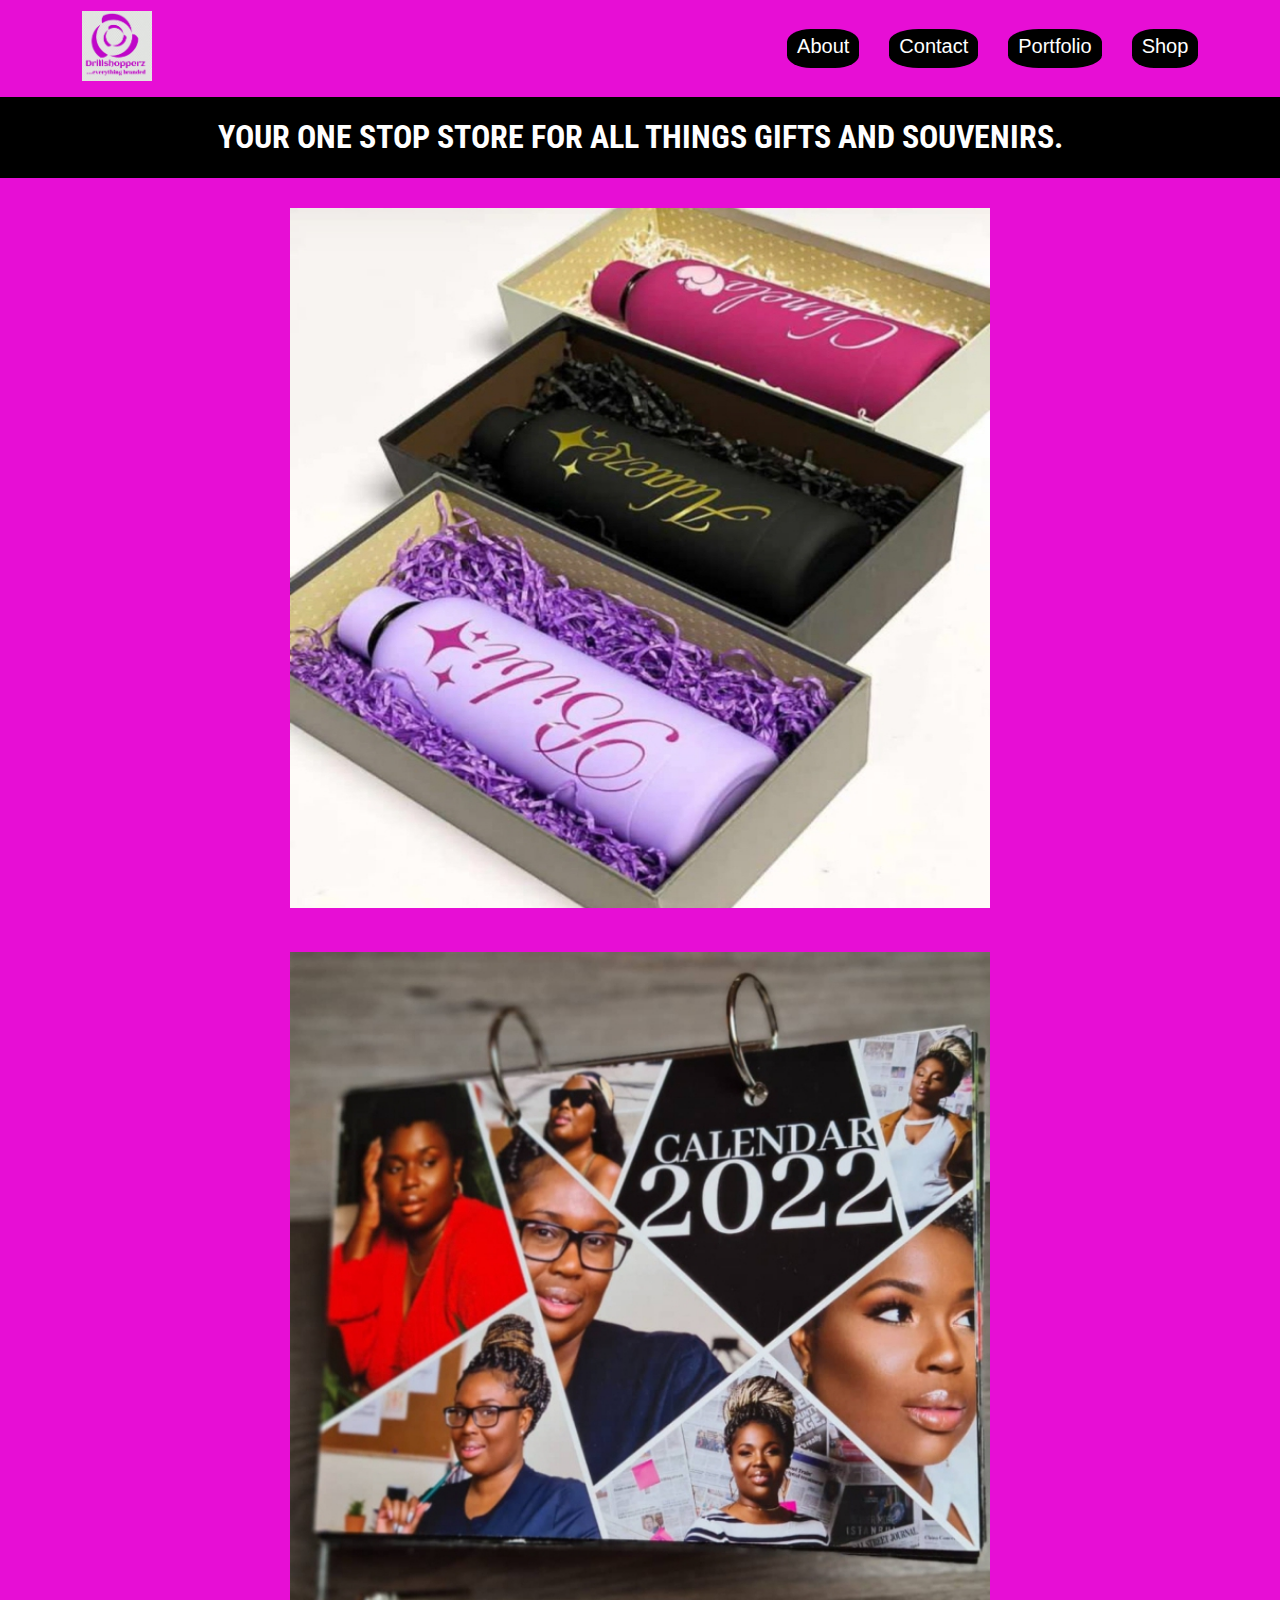
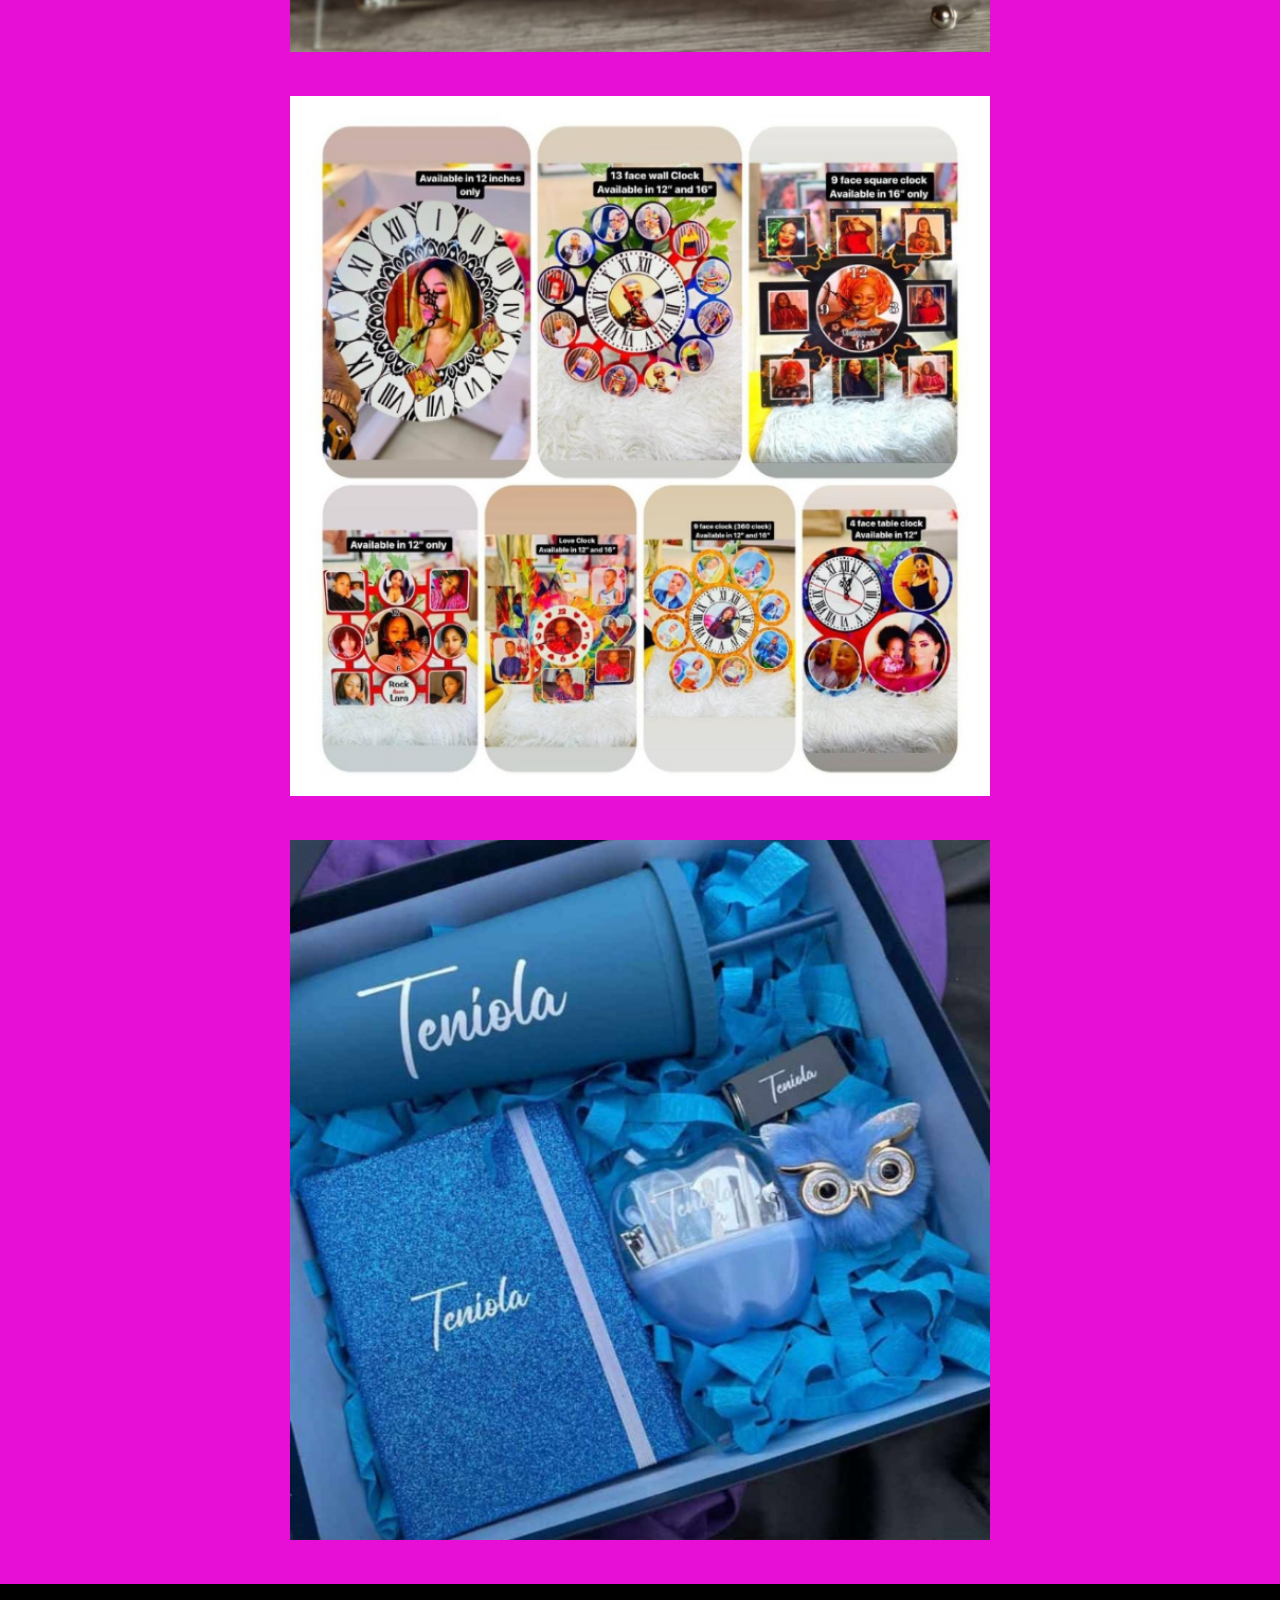
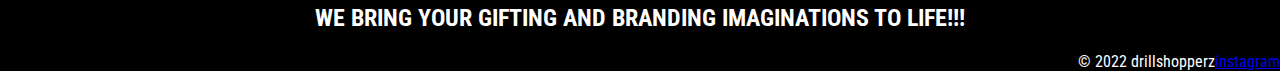
<file: index.html>
<!DOCTYPE html>
<html>
    <head>
        <title>DRILLSHOPPERZ</title>
        </head>
        <body>
            <link rel="stylesheet" type="text/css" href="mystyle.css">
            <nav class="navigation">
                <a href="index.html"><img src="image/logo.jpg" alt="logo" width="70px" height="70px"></a>
                    

                    <div class="link">
                        <a href="about.html" class="hidden top"> About </a>
                        <a href="contact.html" class="top">Contact</a>
                        <a href="portfolio.html" class="hidden top">Portfolio</a>
                        <a href="shop.html" class="hidden top">Shop</a>
                    </div>
                
            </nav>
        
            <h1>YOUR ONE STOP STORE FOR ALL THINGS GIFTS AND SOUVENIRS.</h1>

            <div class="display">
                <a href="shop.html"><img src="image/gift.png" alt="logo" width="700px" height="700px" style="margin-top: 30px; margin-bottom: 40px; "> </a>
                <a href="shop.html"><img src="image/gift3.png" alt="logo" width="700px" height="700px" style=" margin-bottom: 40px; "> </a>
                <a href="shop.html"><img src="image/gift2.png" alt="logo" width="700px" height="700px" style=" margin-bottom: 40px; "> </a>
                <a href="shop.html"><img src="image/gift1.png" alt="logo" width="700px" height="700px" style=" margin-bottom: 40px; "> </a>
            </div>
            

            <h2>WE BRING YOUR GIFTING AND BRANDING IMAGINATIONS TO LIFE!!!</h2>
            <footer>
                &copy; 2022 drillshopperz
            
                <a href="https:/www.instagram.com/drillshopperz_reloaded/" target="_blank">instagram </a>
            </footer>
        </body>
</file>
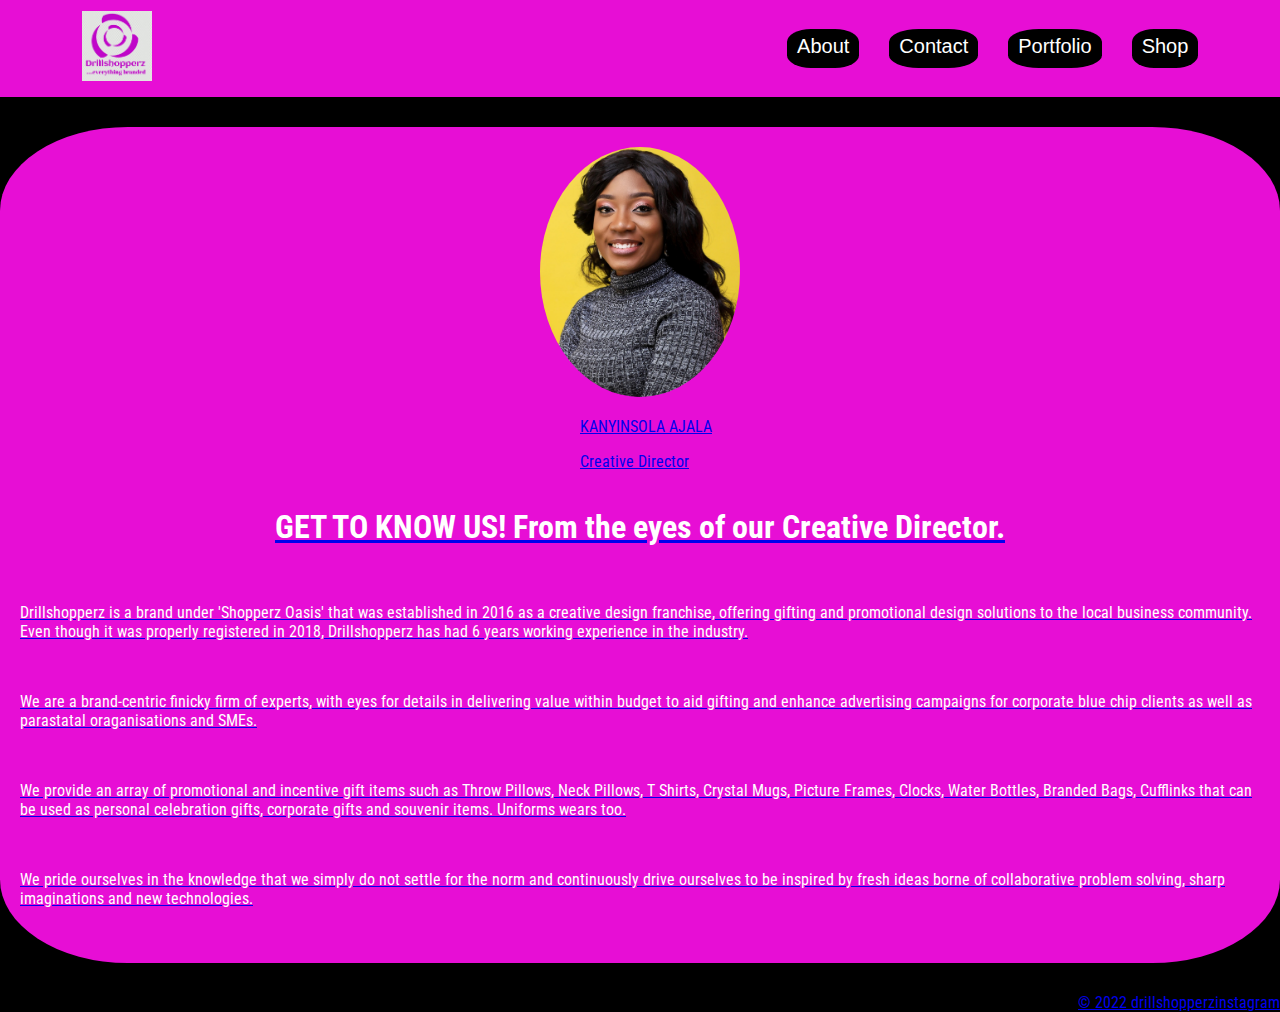
<file: about.html>
<!DOCTYPE html>
<html>
    <head>
        <title>DRILLSHOPPERZ</title>
        </head>
        <body>
            <link rel="stylesheet" type="text/css" href="mystyle.css">
            <nav class="navigation">
                <a href="index.html"><img src="image/logo.jpg" alt="logo" width="70px" height="70px"></a>
                    

                <div class="link">
                    <a href="about.html" class="hidden top"> About </a>
                    <a href="contact.html" class="top">Contact</a>
                    <a href="portfolio.html" class="hidden top">Portfolio</a>
                    <a href="shop.html" class="hidden top">Shop</a>
                </div>
                
            </nav>

        <section class="describe">
                <div>
                <a href="about.html"><img src="image/me.jpg" width="200" height="250" style="object-fit: cover; border-radius: 50%" >
            
                    <ol>KANYINSOLA AJALA</ol>
                    <ol>Creative Director</ol>
                    
                </div>
        <div>
                <h1>GET TO KNOW US! From the eyes of our Creative Director.</h1><br>
           
                <p>Drillshopperz is a brand under 'Shopperz Oasis' that was established in 2016 as a creative design franchise, offering gifting and promotional design solutions to the local business community. Even though it was properly registered in 2018, Drillshopperz has had 6 years working experience in the industry.</p><br>
    
                <p>We are a brand-centric finicky firm of experts, with eyes for details in delivering value within budget to aid gifting and enhance advertising campaigns for corporate blue chip clients as well as parastatal oraganisations and SMEs.</p><br>
            
                <p>We provide an array of promotional and incentive gift items such as Throw Pillows, Neck Pillows, T Shirts, Crystal Mugs, Picture Frames, Clocks, Water Bottles, Branded Bags, Cufflinks that can be used as personal celebration gifts, corporate gifts and souvenir items. Uniforms wears too.</p><br>
           
                <p>We pride ourselves in the knowledge that we simply do not settle for the norm and continuously drive ourselves to be inspired by fresh ideas borne of collaborative problem solving, sharp imaginations and new technologies.</p><br>
            </div>
            </section>
           
            
            <footer>
                &copy; 2022 drillshopperz
            
                <a href="https:/www.instagram.com/drillshopperz_reloaded/" target="_blank">instagram </a>
            </footer>
        </body>
</file>
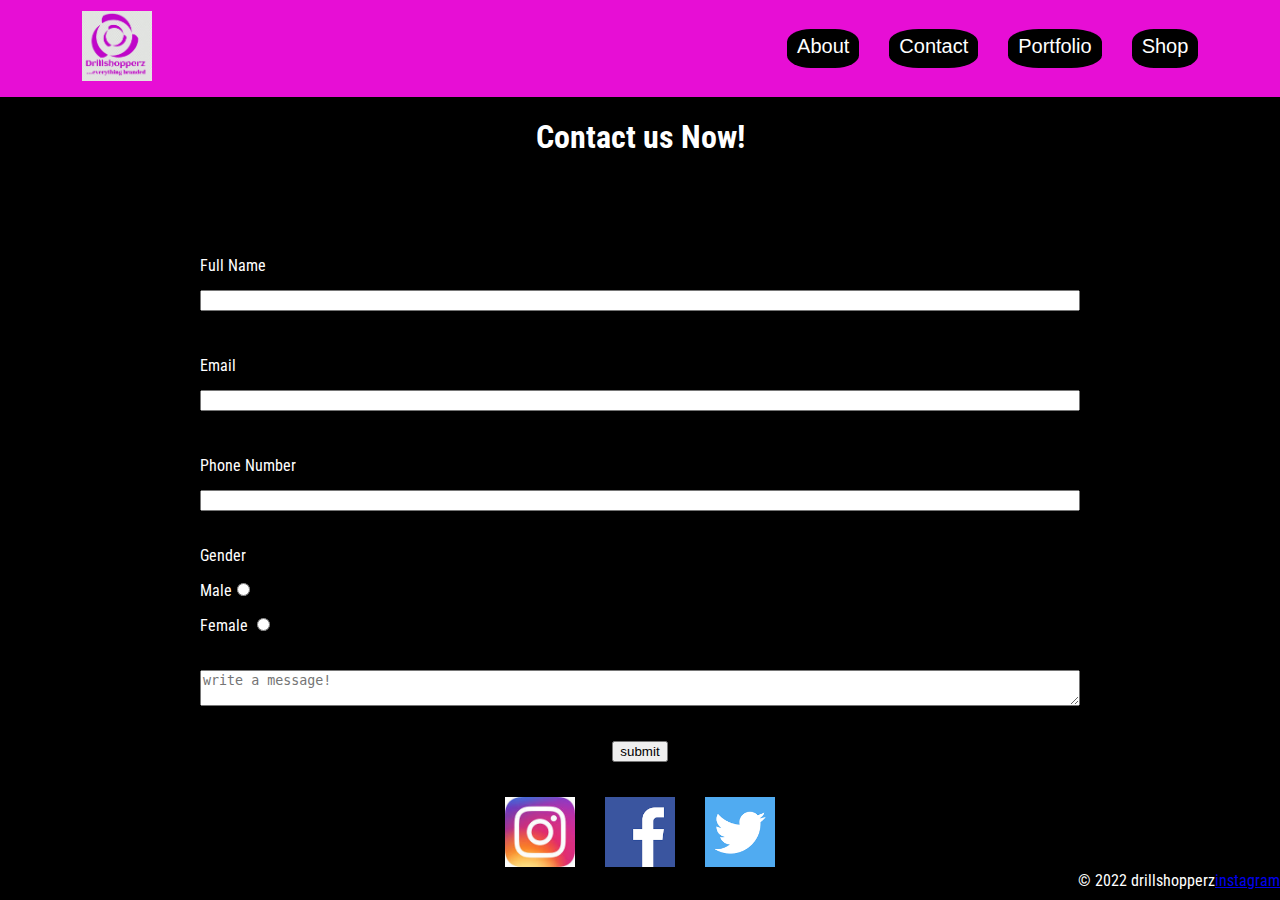
<file: contact.html>
<!DOCTYPE html>
<html>
    <head>
        <title>DRILLSHOPPERZ</title>
        </head>
        <body>
            <link rel="stylesheet" type="text/css" href="mystyle.css">
            <nav class="navigation">
                <a href="index.html"><img src="image/logo.jpg" alt="logo" width="70px" height="70px"></a>
                    

                <div class="link">
                    <a href="about.html" class="hidden top"> About </a>
                    <a href="contact.html" class="top">Contact</a>
                    <a href="portfolio.html" class="hidden top">Portfolio</a>
                    <a href="shop.html" class="hidden top">Shop</a>
                </div>
                
            </nav>
        
            <main style = min-height: 100vh; class="contact form">
        <h1 style="margin-bottom: 100px">Contact us Now! </h1>
        <form>
            <div style="display: flex; flex-direction:column; gap: 15px; margin-bottom: 45px; padding-left: 200px; padding-right: 200px;">
                <label for="nameinput">Full Name</label>
                <input id="nameinput" />
            </div>
            
            <div style="display: flex; flex-direction:column; gap: 15px; margin-bottom: 45px; padding-left: 200px; padding-right: 200px;">
                <label for="emailinput">Email</label>
                <input id="emailinput" />
            </div>
           
            <div style="display: flex; flex-direction:column; gap: 15px; margin-bottom: 35px; padding-left: 200px; padding-right: 200px;">
                <label for="phonenumberinput">Phone Number</label>
                <input id="Phonenumberinput" />
            </div>
    
        <div style="display: flex; flex-direction:column; gap: 15px; margin-bottom: 35px; padding-left: 200px; padding-right: 200px;">
            <label for="genderinput">Gender</label>
            <label for="Male">Male<input type="radio" id="Male" name="gender" value="Male">
            </label>
            <label for="Female">Female
                <input type="radio" id="Female" name="gender" value="Female">
            </label>
        </div>
         
        <div style="display: flex; flex-direction:column; gap: 15px; margin-bottom: 35px; padding-left: 200px; padding-right: 200px;">
            <textarea name="Message" placeholder="write a message!"></textarea>
        </div>
        <div style="display:flex; justify-content:center;">
            <button style="margin-bottom: 35px;">submit</button>
        </div>
           </form>
    
           <div class="social">
            <a href="https:/www.instagram.com/drillshopperz_reloaded/" target="_blank"><img src="image/instagram.jpg" alt="logo" width="70px" height="70px"></a>
            <a href="https://web.facebook.com/profile.php?id=100063481387431" target="_blank"><img src="image/facebook.png" alt="logo" width="70px" height="70px"></a>
            <a href="https://twitter.com/kanyinsol" target="_blank"><img src="image/twitter.png" alt="logo" width="70px" height="70px"></a>
         
           </div>
           
        
        
        
        
        
        
        
           <footer>
            &copy; 2022 drillshopperz
        
            <a href="https:/www.instagram.com/drillshopperz_reloaded/" target="_blank">instagram </a>
                </footer>
    </body>
</file>
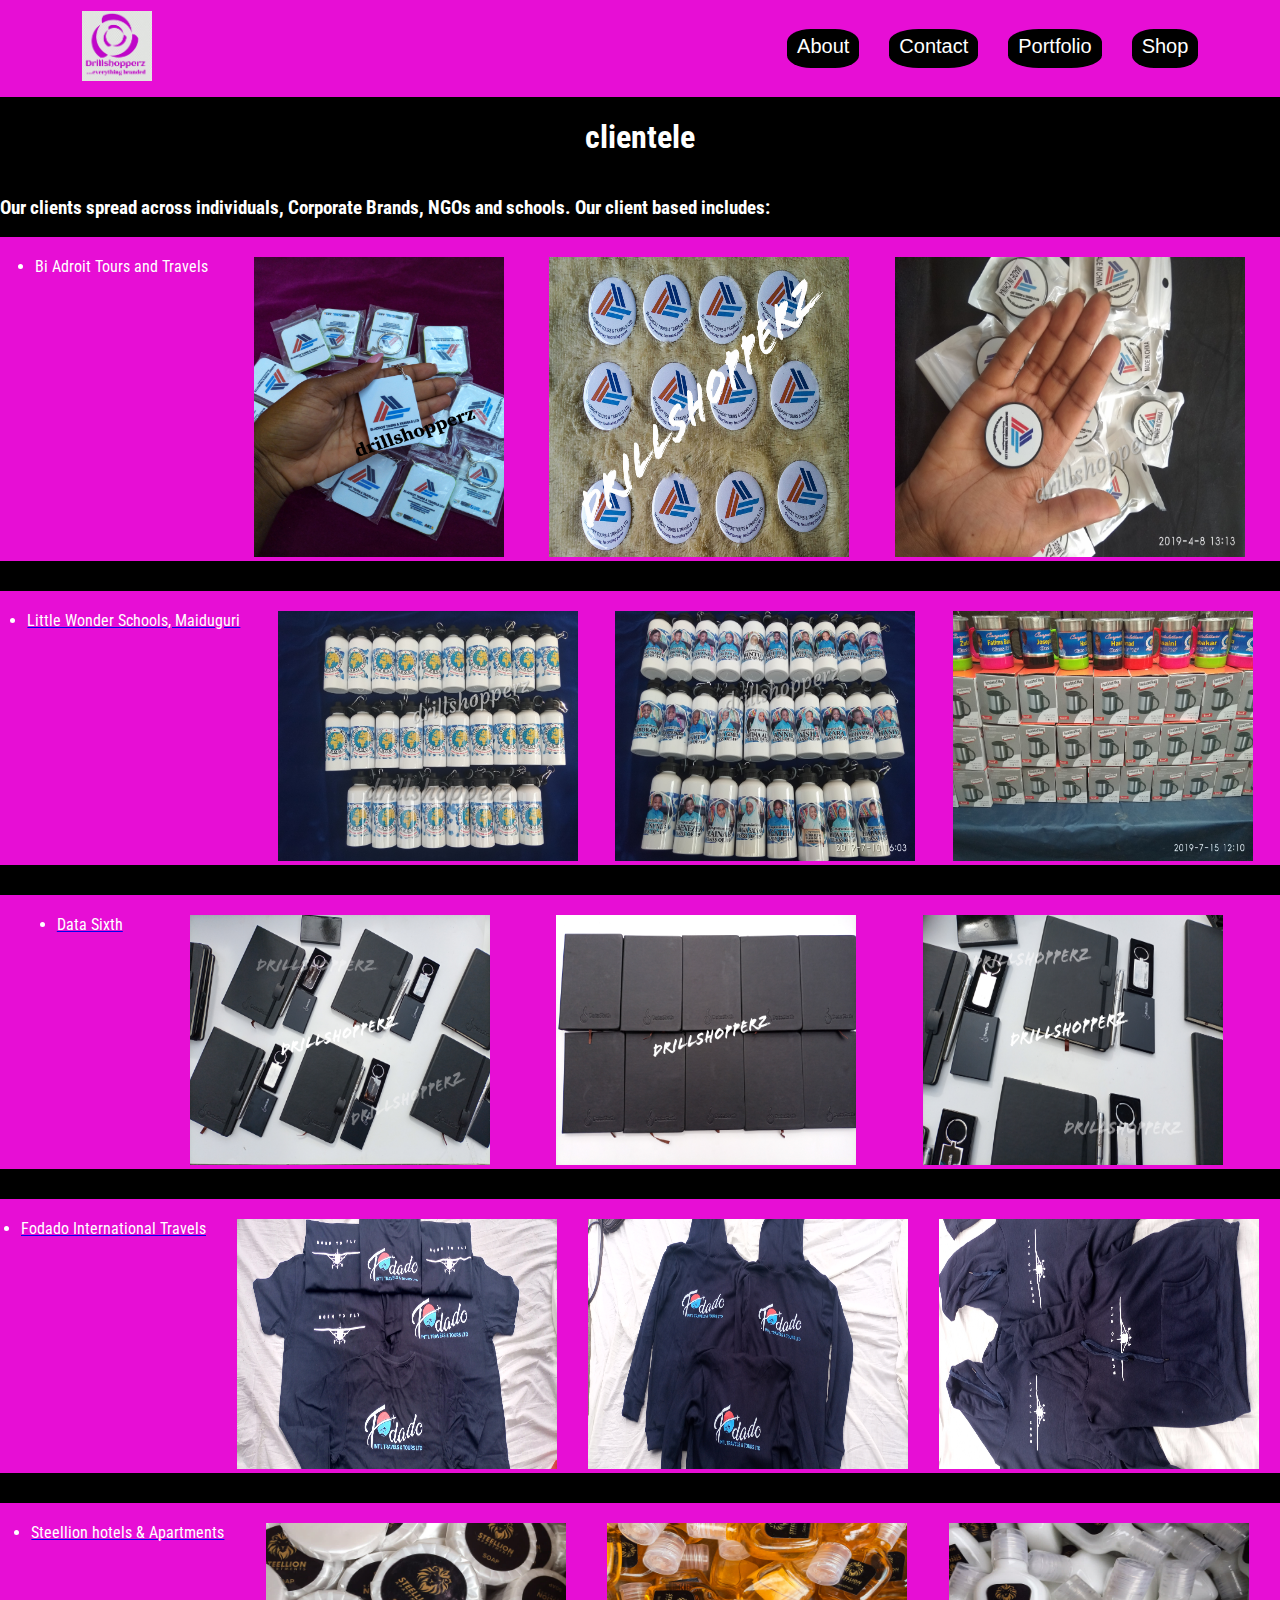
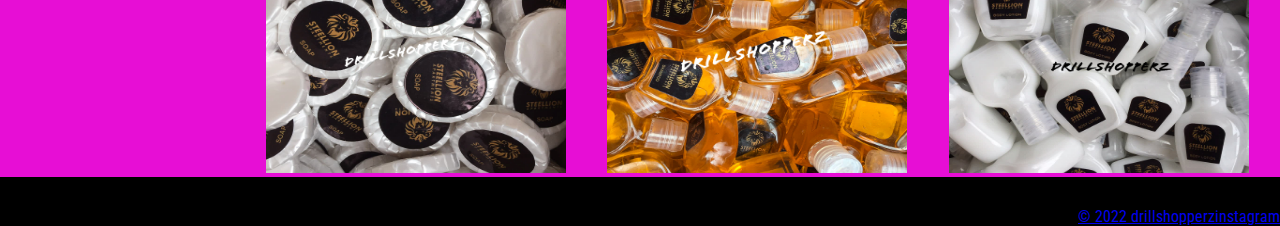
<file: portfolio.html>
<!DOCTYPE html>
<html>
    <head>
        <title>DRILLSHOPPERZ</title>
        </head>
        <body>
            <link rel="stylesheet" type="text/css" href="mystyle.css">
            <nav class="navigation">
                <a href="index.html"><img src="image/logo.jpg" alt="logo" width="70px" height="70px"></a>
                    

                <div class="link">
                    <a href="about.html" class="hidden top"> About </a>
                    <a href="contact.html" class="top">Contact</a>
                    <a href="portfolio.html" class="hidden top">Portfolio</a>
                    <a href="shop.html" class="hidden top">Shop</a>
                </div>
                
            </nav>
        
            <h1>clientele</h1>
            <div>
                <h3>Our clients spread across individuals, Corporate Brands, NGOs and schools. Our client based includes:</h3>
            </div>
            
                    
                </div>
                        
                <div class="client" style="display: flex; flex-direction: row; justify-content: space-evenly; flex-wrap: wrap;">
                    <li>Bi Adroit Tours and Travels</li> 
               <a href="shop.html"><img src="image/adroit.jpg" width="250" height="300">
                <a href="shop.html"><img src="image/adroitt.jpg" width="300" height="300">
                <a href="shop.html"><img src="image/adroit 2.jpg" width="350" height="300">
               </div>
                </div>
                <div class="client" style="display: flex; flex-direction: row; justify-content: space-evenly; flex-wrap: wrap;">
                    <li>Little Wonder Schools, Maiduguri</li>
                    <a href="shop.html"><img src="image/little1.jpg" width="300" height="250">
                    <a href="shop.html"><img src="image/little 2.jpg" width="300" height="250">
                    <a href="shop.html"><img src="image/little3.jpg" width="300" height="250">
                </div>
                <div class="client" style="display: flex; flex-direction: row; justify-content: space-evenly; flex-wrap: wrap;">
                <li>Data Sixth</li>
                <a href="shop.html"><img src="image/data.jpg" width="300" height="250">
                <a href="shop.html"><img src="image/data1.jpg" width="300" height="250">
                <a href="shop.html"><img src="image/data3.jpg" width="300" height="250">
               </div>
               <div class="client" style="display: flex; flex-direction: row; justify-content: space-evenly; flex-wrap: wrap;">
                    <li>Fodado International Travels</li>
                    <a href="shop.html"><img src="image/fodado.jpg" width="320" height="250">
                    <a href="shop.html"><img src="image/fodado 2.jpg" width="320" height="250">
                    <a href="shop.html"><img src="image/fodadoo.jpg" width="320" height="250">

                </div>
                <div class="client" style="display: flex; flex-direction: row; justify-content: space-evenly; flex-wrap: wrap;">
                    <li>Steellion hotels & Apartments</li>
                    <a href="shop.html"><img src="image/steel.jpg" width="300" height="250">
                    <a href="shop.html"><img src="image/steel1.jpg" width="300" height="250">
                    <a href="shop.html"><img src="image/steel2.jpg" width="300" height="250">
                </div>
                
                  
                <footer>
                    &copy; 2022 drillshopperz
                
                    <a href="https:/www.instagram.com/drillshopperz_reloaded/" target="_blank">instagram </a>
                </footer>
            </body>
</file>
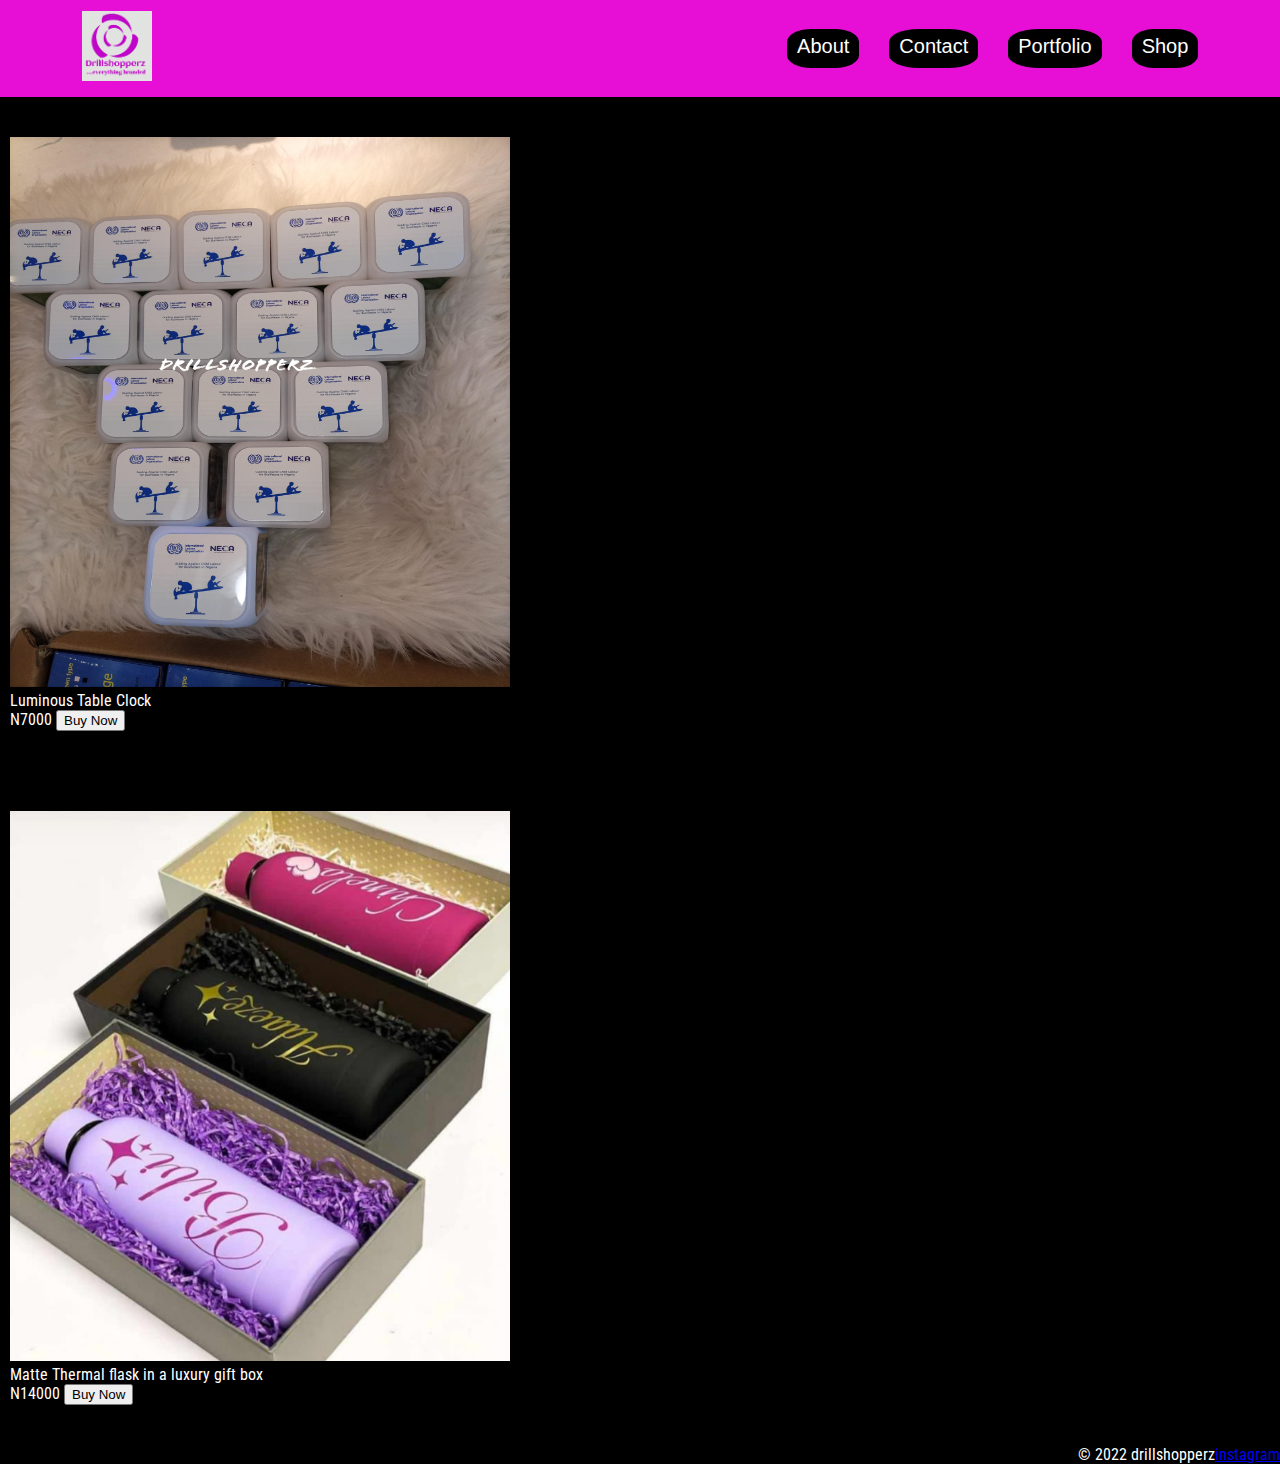
<file: shop.html>
<!DOCTYPE html>
<html>
    <head>
        <title>DRILLSHOPPERZ</title>
        </head>
        <body>
            <link rel="stylesheet" type="text/css" href="mystyle.css">
            <nav class="navigation">
                <a href="index.html"><img src="image/logo.jpg" alt="logo" width="70px" height="70px"></a>
                    

                    <div class="link">
                        <a href="about.html" class="hidden top"> About </a>
                        <a href="contact.html" class="top">Contact</a>
                        <a href="portfolio.html" class="hidden top">Portfolio</a>
                        <a href="shop.html" class="hidden top">Shop</a>
                    </div>
                
            </nav>
            <div class="shopping">
                <a href="shop.html"><img src="image/neca.jpg" alt="logo" width="500px" height="550px"></a>            <span> Luminous Table Clock <br>
                N7000
                <button>Buy Now</button>
            </span>
             </div>

             <div class="shopping">
                <a href="shop.html"><img src="image/gift.png" alt="logo" width="500px" height="550px"></a>
            <span> Matte Thermal flask in a luxury gift box <br>
                N14000
                <button>Buy Now</button>
            </span>
             </div>


             <footer>
                &copy; 2022 drillshopperz
            
                <a href="https:/www.instagram.com/drillshopperz_reloaded/" target="_blank">instagram </a>
            </footer>
        </body>
</file>
<file: mystyle.css>
@import url('https://fonts.googleapis.com/css2?family=Roboto+Condensed&display=swap');
body {
    font-family: 'Roboto Condensed';
    margin: 0;
    min-height: 100vh;
    display: flex;
    flex-direction: column;

}

.navigation {
    background-color: rgb(231, 14, 213);
    color: black;
    font-family: 'Oswald', sans-serif;
    font-style: normal;
    font-weight: 400;
    font-size: 20px;
    line-height: 24px;
    padding-top: 11px;
    padding-bottom: 11px;
    padding-left: 6.38vw;
    padding-right: 6.38vw;
    display: flex;
    justify-content: space-between;
    align-items: center;
}

.link {
    display: flex;
    gap: 30px;
    
}
@media (max-width: 800px){.hidden{
    display: none} 
} 
    .display{
        display: flex;
        flex-direction: column;
        background-color:  rgb(231, 14, 213);
        align-content: space-evenly;
        flex-wrap: wrap;
        
    }

    h1{
        color: white;
        display: flex;
        justify-content: center;
    }
    body {
        background-color: black;
        color: white;
    }
    h2 {
        color: white;
        display: flex;
        justify-content: center;
    }
    footer {
        display: flex;
        justify-content: flex-end;
        color: white;
        margin-top: auto;
        text-decoration: none;

    }


p{
    color: white;
}   
.describe {
    display: flex;
    flex-direction: row;
    justify-content: center;
    background-color: rgb(231, 14, 213); 
    padding-left: 20px;
    padding-right: 20px;
    padding-bottom: 20px;
    padding-top: 20px;
    border-radius: 10%;
    flex-wrap: wrap;
    margin-top: 30px;
    margin-bottom: 30px;
    
    
    
}
li {
    color: white;
}
.top {
    background-color: black;
    color: white;
    padding-left: 10px;
    padding-right: 10px;
    padding-top: 5px;
    padding-bottom: 10px;
    border-radius: 33%;
    text-decoration: none;
}
.client {
    display: flex;
    flex-direction: column;
    gap: 10px;
    margin-bottom: 30px;
    background-color:  rgb(231, 14, 213);
    padding-top: 20px;
}
.social {
    display: flex;
    justify-content: center;
    gap: 30px;
    
}
.shopping {
    display: flex;
    flex-direction: column;
    background-color:  black;
    margin-left: 10px;
    margin-bottom: 40px; 
    margin-top: 40px;
    
}
</file>
